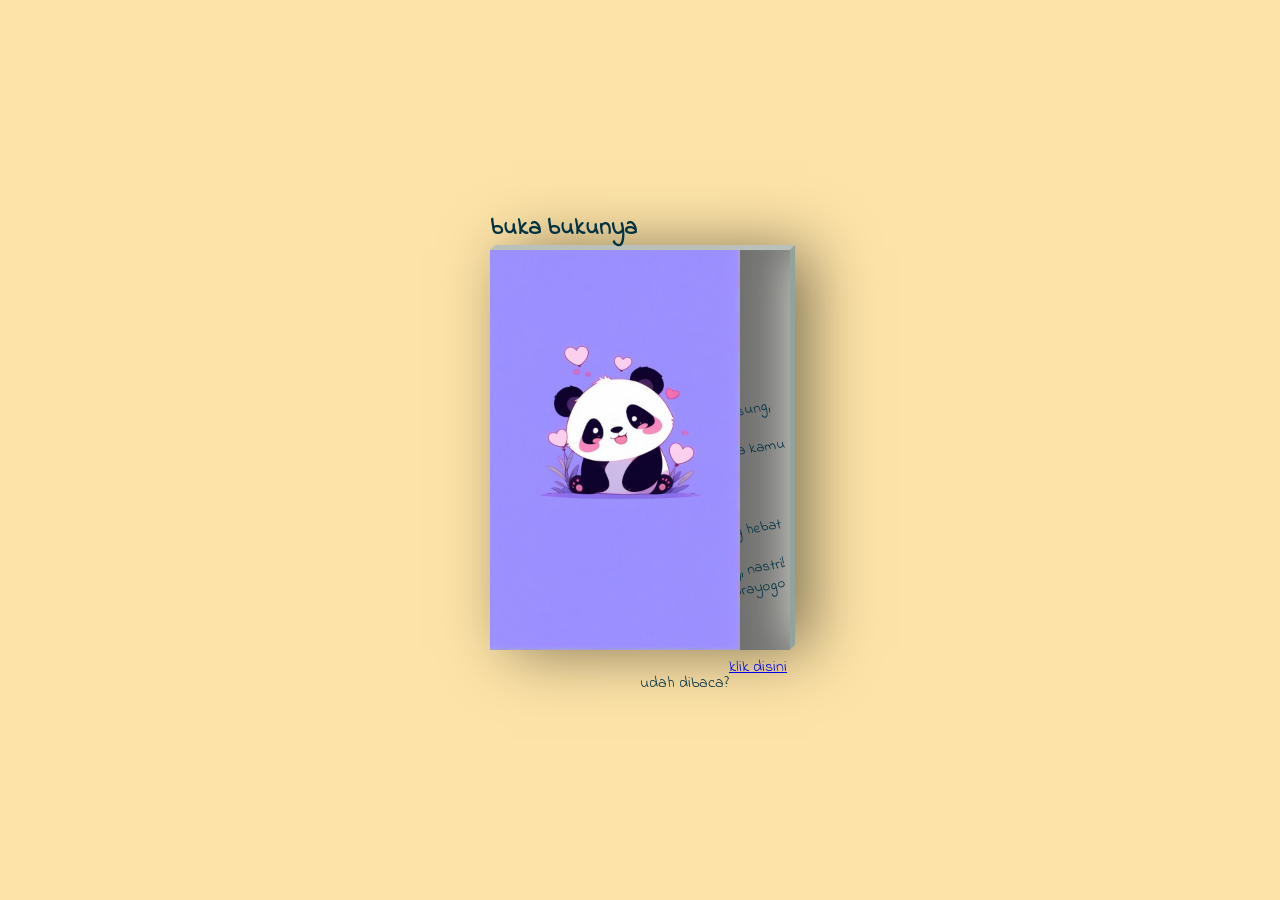
<file: index.html>
<!DOCTYPE html>
<html lang="en">
<head>
    <meta charset="UTF-8">
    <meta name="viewport" content="width=device-width, initial-scale=1.0">
    <title>Document</title>
    <link rel="stylesheet" href="style.css">
</head>
<body>
    <div class="card">
		<div class="imgBox">
			<div class="bark"></div>
			<img src="panda.jpg">
		</div>
		<div class="details">
			<h4 class="color1">for you beautiful girl</h2>
			<h4 class="color2 margin">(HAPPY BIRTHDAY)</h3>
			<p>ya... walopun aku ga ngucapin langsung,</p>
			<p>langsung di depan kamu</p>
			<p>sbelum nya aku bertimakasih sama kamu</p>
			<p>makasih udah hadir di hidup aku</p>
			<p>pokonya do 'a terbaik untuk kamu</p>
			<p>semangat terus ya beautiful girl</p>
			<p>smoga kamu kelak jadi wanita yang hebat</p>
			<p>btw maaf ya ngucapin nya telat :)</p>
			<p class="text-right">Happy Birthday, nastri!</p>
			<p class="text-right">♥prayogo</p>
		</div>
        <h2>buka bukunya</h2>

		<div class="dua">
		<p>udah dibaca?</p>
		<a href="2.html" class="2">klik disini</a>
		</div>
	</div>
</body>
</html>
</file>
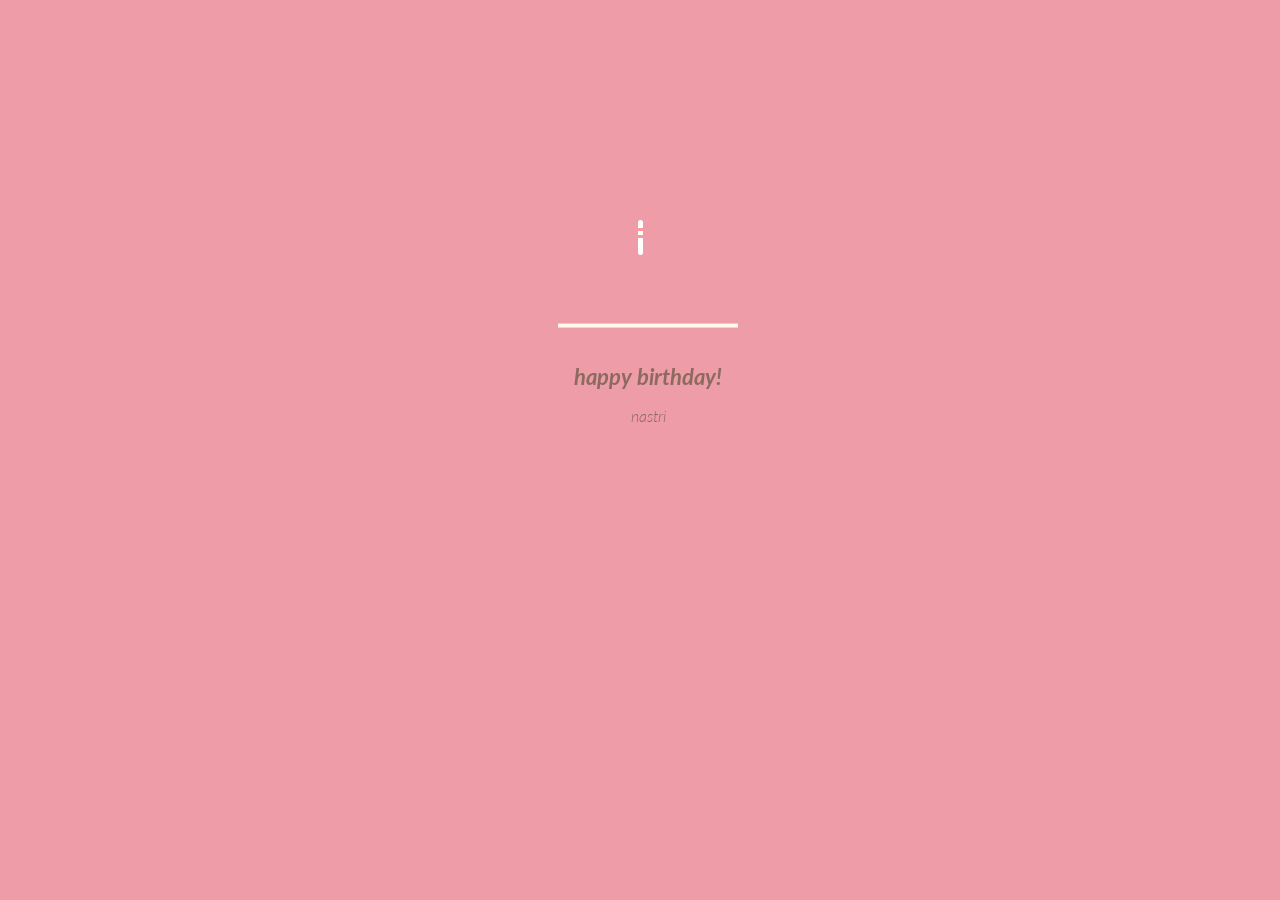
<file: 2.html>
<!DOCTYPE html>
<html lang="en">
<head>
    <meta charset="UTF-8">
    <meta name="viewport" content="width=device-width, initial-scale=1.0">
    <title>Document</title>
    <link rel="stylesheet" href="2.css">
</head>
<body>
   <div class="velas">
    <div class="fuego"></div>
    <div class="fuego"></div>
    <div class="fuego"></div>
    <div class="fuego"></div>
    <div class="fuego"></div>
</div>
<svg id="cake" version="1.1" x="0px" y="0px" width="200px" height="500px" viewBox="0 0 200 500" enable-background="new 0 0 200 500" xml:space="preserve">
    <path fill="#a88679" d="M173.667-13.94c-49.298,0-102.782,0-147.334,0c-3.999,0-4-16.002,0-16.002
		c44.697,0,96.586,0,147.334,0C177.667-29.942,177.668-13.94,173.667-13.94z">
        <animate id="bizcocho_3" attributeName="d" calcMode="spline" keySplines="0 0 1 1; 0 0 1 1" begin="relleno_2.end" dur="0.3s" fill="freeze" values="
                          M173.667-13.94c-49.298,0-102.782,0-147.334,0c-3.999,0-4-16.002,0-16.002
		c44.697,0,96.586,0,147.334,0C177.667-29.942,177.668-13.94,173.667-13.94z
                          ;
                          M173.667,411.567c-47.995,12.408-102.955,12.561-147.334,0
		c-3.848-1.089-0.189-16.089,3.661-15.002c44.836,12.66,90.519,12.753,139.427,0.07
		C173.293,395.631,177.541,410.566,173.667,411.567z
                          ;
                          M173.667,427.569c-49.795,0-101.101,0-147.334,0c-3.999,0-4-16.002,0-16.002
		c46.385,0,97.539,0,147.334,0C177.668,411.567,177.667,427.569,173.667,427.569z
                          " />
    </path>
    <path fill="#8b6a60" d="M100-178.521c1.858,0,3.364,1.506,3.364,3.363c0,0,0,33.17,0,44.227
		c0,19.144,0,57.431,0,76.574c0,10.152,0,40.607,0,40.607c0,1.858-1.506,3.364-3.364,3.364l0,0c-1.858,0-3.364-1.506-3.364-3.364c0,0,0-30.455,0-40.607c0-19.144,0-57.432,0-76.575c0-11.057,0-44.226,0-44.226C96.636-177.015,98.142-178.521,100-178.521
		L100-178.521z">
        <animate id="relleno_2" attributeName="d" calcMode="spline" keySplines="0 0 1 1; 0 0 1 1; 0 0 0.58 1" begin="bizcocho_2.end" dur="0.5s" fill="freeze" values="
                          M100-178.521c1.858,0,3.364,1.506,3.364,3.363c0,0,0,33.17,0,44.227
		c0,19.144,0,57.431,0,76.574c0,10.152,0,40.607,0,40.607c0,1.858-1.506,3.364-3.364,3.364l0,0c-1.858,0-3.364-1.506-3.364-3.364c0,0,0-30.455,0-40.607c0-19.144,0-57.432,0-76.575c0-11.057,0-44.226,0-44.226C96.636-177.015,98.142-178.521,100-178.521
		L100-178.521z
                          ;
                          M100,267.257c1.858,0,3.364,1.506,3.364,3.363c0,0,0,33.17,0,44.227
		c0,19.143,0,57.43,0,76.574c0,10.151,0,40.606,0,40.606c0,1.858-1.506,3.364-3.364,3.364l0,0c-1.858,0-3.364-1.506-3.364-3.364
		c0,0,0-30.455,0-40.606c0-19.145,0-57.432,0-76.576c0-11.057,0-44.225,0-44.225C96.636,268.763,98.142,267.257,100,267.257
		L100,267.257z
                          ;
                          M93.928,405.433c-0.655,6.444-0.102,9.067,2.957,11.798c0,0,8.083,5.571,16.828,3.503
		c18.629-4.406,43.813,6.194,50.792,7.791c14.75,3.375,9.162,6.867,9.162,6.867c-2.412,2.258-58.328,0-73.667,0l0,0
		c-1.858,0-69.995,2.133-73.667,0c0,0-3.337-2.439,6.172-5.992c11.375-4.25,52.875,8.822,47.139-9.442
		c-6.333-20.167,5.226-21.514,5.226-21.514c3.435-0.915,12.78-6.663,10.923-0.546L93.928,405.433z
                          ;
                          M102.242,427.569c5.348,0,14.079,0,17.462,0c0,0,17.026,0,27.504,0
		c19.143,0,20.39-3.797,26.459,0c3,1.877,0,7.823,0,7.823c-2.412,2.258-58.328,0-73.667,0l0,0c-1.858,0-67.187,0-73.667,0
		c0,0-4.125-4.983,0-7.823c5.201-3.58,16.085,0,23.725,0c8.841,0,20.762,0,20.762,0c3.686,0,8.597,0,19.511,0H102.242z
                          " />
    </path>
    <path fill="#a88679" d="M173.667-15.929c-46.512,0-105.486,0-147.334,0c-3.999,0-4-16.002,0-16.002
		c43.566,0,97.96,0,147.334,0C177.667-31.931,177.666-15.929,173.667-15.929z">
        <animate id="bizcocho_2" attributeName="d" calcMode="spline" keySplines="0 0 1 1; 0 0 1 1; 0.25 0 0.58 1" begin="relleno_1.end" dur="0.5s" fill="freeze" values="
                          M173.667-15.929c-46.512,0-105.486,0-147.334,0c-3.999,0-4-16.002,0-16.002
		c43.566,0,97.96,0,147.334,0C177.667-31.931,177.666-15.929,173.667-15.929z
                          ;
                          M173.434,445.393c-47.269,8.001-105.245,8.001-147.334,0c-3.929-0.747-0.692-16.543,3.243-15.824
		c43.828,8.001,92.165,8.001,140.739,0C174.029,428.918,177.377,444.726,173.434,445.393z
                          ;
                          M173.667,449.514c-47.576-5.454-102.799-5.744-147.333,0c-3.966,0.512-3.938-15.297,0-16.002
		c43.683-7.823,97.646-8.026,147.333,0C177.616,434.15,177.642,449.969,173.667,449.514z
                          ;
                          M173.667,451.394c-49.298,0-102.782,0-147.334,0c-3.999,0-4-16.002,0-16.002
		c44.697,0,96.586,0,147.334,0C177.667,435.392,177.668,451.394,173.667,451.394z
                          " />
    </path>
    <path fill="#8b6a60" d="M101.368-73.685c0,12.164,0,15.18,0,28.519c0,22.702,0-13.661,0,8.304c0,14.48,0,18.233,0,30.512
		c0,1.753-2.958,1.847-2.958,0c0-12.68,0-16.277,0-30.401c0-21.983,0,11.66,0-8.305c0-13.027,0-15.992,0-28.628
		C98.411-75.883,101.368-75.592,101.368-73.685z">
        <animate id="relleno_1" attributeName="d" calcMode="spline" keySplines="0 0 1 1; 0 0 1 1; 0 0 0.6 1" begin="bizcocho_1.end" dur="0.5s" fill="freeze" values="
                          M101.368-73.685c0,12.164,0,15.18,0,28.519c0,22.702,0-13.661,0,8.304c0,14.48,0,18.233,0,30.512
		c0,1.753-2.958,1.847-2.958,0c0-12.68,0-16.277,0-30.401c0-21.983,0,11.66,0-8.305c0-13.027,0-15.992,0-28.628
		C98.411-75.883,101.368-75.592,101.368-73.685z
                          ;
                          M101.368,350.885c0,12.164,0,65.18,0,78.518c0,22.703,0-33.66,0-11.695c0,14.48,0,28.232,0,40.512
		c0,1.753-2.958,1.847-2.958,0c0-12.68,0-26.277,0-40.402c0-21.982,0,31.66,0,11.695c0-13.027,0-65.992,0-78.627
		C98.411,348.686,101.368,348.977,101.368,350.885z
                          ;
                          M128.38,447.567c37.626,6.312,39.303,13.658,26.833,12.833c-22.653-1.499-13.636-0.831-23.302-0.831
		c-14.48,0-17.884,0-30.163,0c-2.087,0-2.068,0-3.915,0c-13.333,0-8.963,0-23.088,0c-11.668,0-14.062,5.995-27.532,1.164
		c-12.629-4.529,38.667-3.167,46.833-17.333C100.077,432.94,105.546,443.736,128.38,447.567z
                          ;
                          M173.667,451.394c2.875,0,2.997,9.257,0,9.131c-22.662-0.956-32.09-0.956-41.756-0.956
		c-14.48,0-17.884,0-30.163,0c-2.087,0-2.068,0-3.915,0c-13.333,0-8.963,0-23.088,0c-11.668,0-34.99-0.294-48.412,1.831
		c-4.109,0.65-3.01-10.006,0-10.006C37.129,451.394,149.379,451.394,173.667,451.394z
                          " />
    </path>
    <path fill="#a88679" d="M173.667,21.571c-33.174,0-111.467,0-147.334,0c-4,0-4-16.002,0-16.002c39.836,0,105.982,0,147.334,0
		C177.668,5.569,177.667,21.571,173.667,21.571z">
        <animate id="bizcocho_1" attributeName="d" calcMode="spline" keySplines="0 0 1 1; 0 0 1 1; 0 0 1 1; 0.25 0 1 1; 0 0 1 1; 0.25 0 0.6 1" begin="2s" dur="0.8s" fill="freeze" values="
                          M173.667,21.571c-33.174,0-111.467,0-147.334,0c-4,0-4-16.002,0-16.002c39.836,0,105.982,0,147.334,0
		C177.668,5.569,177.667,21.571,173.667,21.571z
                          ;
                          M173.667,459.569c-33.197,16.002-110.782,16.002-147.334,0c-3.664-1.604,1.614-15.617,5.337-14.153
		c40.702,16.002,94.289,16.104,136.505,0.103C171.917,444.1,177.271,457.832,173.667,459.569z
                          ;
                          M171.817,475.571c-39.361-3.001-105.438-2.571-143.556,0c-3.991,0.27-7.377-14.736-3.387-15.014
		c41.553-2.888,104.421-3.121,150.51-0.233C179.378,460.574,175.806,475.875,171.817,475.571z
                          ;
                          M171.817,459.564c-38.8-12.188-104.504-13.762-143.556,0c-3.772,1.329-7.961-12.604-4.178-13.905
		c40.864-14.064,105.114-15.52,151.918-0.973C179.822,445.874,175.634,460.762,171.817,459.564z
                          ;
                          M173.667,475.571c-46.376-5.005-105.924-4.003-147.334,0c-3.981,0.385-3.479-15.421,0.479-16.002
		c43.087-6.327,97.705-7.083,146.855,0.438C177.621,460.613,177.644,476,173.667,475.571z
                          ;
                          M173.667,474.117c-46.376,1.866-105.638,2.01-147.334,0c-3.995-0.192-3.52-16.144,0.479-16.002
		c43.794,1.55,96.341,1.541,145.723,0C176.532,457.99,177.663,473.956,173.667,474.117z
                          ;
                          M173.667,475.571c-46.512,0-105.486,0-147.334,0c-3.999,0-4-16.002,0-16.002c43.566,0,97.96,0,147.334,0
		C177.667,459.569,177.666,475.571,173.667,475.571z
                          " />
    </path>
    <path fill="#fefae9" d="M104.812,113.216c0,3.119-2.164,5.67-4.812,5.67c-2.646,0-4.812-2.551-4.812-5.67c0-5.594,0-16.782,0-22.375
	c0-5.143,0-15.427,0-20.568c0-7.333,0-21.998,0-29.33c0-5.523,0-16.569,0-22.092c0-3.295,0-9.885,0-13.181
	C95.188,2.551,97.353,0,100,0c2.648,0,4.812,2.551,4.812,5.669c0,3.248,0,9.743,0,12.991c0,5.428,0,16.284,0,21.711
	c0,7.618,0,22.854,0,30.472c0,4.952,0,14.854,0,19.807C104.812,96.292,104.812,107.576,104.812,113.216z">
        <animate id="crema" attributeName="d" calcMode="spline" keySplines="0 0 1 1; 0 0 1 1; 0 0 1 1; 0.25 0 1 1; 0 0 1 1; 0 0 0.58 1" begin="bizcocho_3.end" dur="2s" fill="freeze" values="
                          M104.812,113.216c0,3.119-2.164,5.67-4.812,5.67c-2.646,0-4.812-2.551-4.812-5.67c0-5.594,0-16.782,0-22.375
	c0-5.143,0-15.427,0-20.568c0-7.333,0-21.998,0-29.33c0-5.523,0-16.569,0-22.092c0-3.295,0-9.885,0-13.181
	C95.188,2.551,97.353,0,100,0c2.648,0,4.812,2.551,4.812,5.669c0,3.248,0,9.743,0,12.991c0,5.428,0,16.284,0,21.711
	c0,7.618,0,22.854,0,30.472c0,4.952,0,14.854,0,19.807C104.812,96.292,104.812,107.576,104.812,113.216z
                          ;
                          M104.812,405.897c0,3.119-2.164,5.67-4.812,5.67c-2.646,0-4.812-2.551-4.812-5.67c0-5.594,0-16.782,0-22.376
	c0-5.143,0-15.426,0-20.568c0-7.332,0-21.997,0-29.33c0-5.522,0-16.568,0-22.092c0-3.295,0-9.885,0-13.181
	c0-3.118,2.165-5.669,4.812-5.669c2.648,0,4.812,2.551,4.812,5.669c0,3.247,0,9.743,0,12.991c0,5.428,0,16.283,0,21.711
	c0,7.618,0,22.854,0,30.473c0,4.951,0,14.854,0,19.807C104.812,388.972,104.812,400.256,104.812,405.897z
                          ;
                          M111.873,411.567c-3.119,0-9.226,0-11.874,0c-2.646,0-7.748,0-10.867,0c-7.086,0-12.698,0-18.292,0
	c-6.592,0-12.871,7.371-19.166,3.008c-10.043-6.961-7.776-10.169,2.991-17.745c12.61-8.873,27.713,1.994,25.919-7.531
	c-2.589-13.742,11.008-14.513,11.365-17.789c0.441-4.051,4.235-11.107,8.051-8.175c3.113,2.393,1.007,8.008,0,13.159
	c-1.871,9.569,8.058,2.113,9.494,14.155c2.592,21.732,21.184-0.675,29.309,7.976c5.216,5.553,18.413,5.552,15.426,12.942
	c-3.131,7.745-15.825-4.369-23.8,2.903C126.261,418.271,118.301,411.567,111.873,411.567z
                          ;
                          M111.873,411.567c-3.119,0-9.226,0-11.874,0c-2.646,0-9.734,4.069-12.853,4.069
	c-7.086,0-10.712-4.069-16.306-4.069c-6.592,0-12.12,6.013-19.166,3.008c-7.053-3.008-7.458,2.026-18.659,1.165
	c-6.832-0.525-7.522-3.034-7.533-6.265c-0.037-10.336,22.073-2.452,36.613-2.628c10.234-0.124,19.856-1.439,37.905-2.102
	c16.642-0.61,32.699,1.552,46.009,1.927c12.438,0.351,29.663-8.99,31.532,3.315c0.773,5.093-5.605,3.342-11.211,9.579
	c-5.093,5.667-7.59-4.605-12.965-3.832c-8.269,1.189-14.962-8.537-22.937-1.265C126.261,418.271,118.301,411.567,111.873,411.567z
                          ;
                          M110.946,413.652c-2.904-1.137-8.405-2.748-12.446-0.97c-6.099,2.685-7.273,10.358-13.253,8.242
	c-7.843-2.775-8.953-5.008-14.546-5.01c-24.653-0.011-4.849,26.507-18.264,26.507c-12.377,0,5.791-33.537-19.422-26.682
	c-7.703,2.095-9.806-0.942-9.817-4.173c-0.037-10.336,24.357-4.544,38.897-4.72c10.234-0.124,19.856-1.439,37.905-2.102
	c16.642-0.61,32.699,1.552,46.009,1.927c12.438,0.351,28.973-8.865,31.532,3.315c1.449,6.896,0.318,15.624-3.874,15.624
	c-7.619,0-1.788-15.192-19.243-7.111c-7.581,3.51-15.963-9.738-26.669,1.066C120.644,426.744,118.381,416.561,110.946,413.652z
                          ;
                          M111.547,413.9c-2.969-0.956-8.775-0.949-13.167-0.5c-14.667,1.5-8.325,16.508-14.667,16.666
	c-6.667,0.166-0.167-13.5-13.013-14.151c-30.471-1.545-5.572,46.651-18.987,46.651c-12.377,0,10.333-50.166-18.667-44.5
	c-7.835,1.531-9.537-1.417-9.548-4.647c-0.037-10.336,23.675-5.177,38.215-5.353c10.234-0.124,20.618-1.671,38.667-2.333
	c16.642-0.61,32.023,1.458,45.333,1.833c12.438,0.351,33.819-8.431,33.199,4.001c-0.532,10.666,0.414,26.166-5.245,25.833
	c-7.606-0.447-2.954-31.5-19.243-18.899c-7.985,6.177-17.658-5.969-27.377,5.732C118.88,434.066,121.38,417.067,111.547,413.9z
                          ;
                          M111.547,415.233c-6.667-0.834-9.667,4.667-13.833,3.333c-19.649-6.291-8.158,22.176-14.5,22.334
	c-6.667,0.166,2.833-18-13.333-22.167c-29.544-7.615-9.667,43.833-20.167,43.833c-10.333,0,8.004-55.006-16.833-39
	c-7.5,4.833-9.508-3.78-9.299-7.004c0.799-12.329,23.592-7.153,38.132-7.329c10.234-0.124,20.238-1.505,38.287-2.167
	c16.642-0.61,32.903,1.125,46.213,1.5c12.438,0.351,35.058-5.579,31.863,6.451c-5.532,20.833,1.25,28.216-4.409,27.883
	c-7.606-0.447-6.058-37.895-20.62-23.333c-10.167,10.166-15.972-0.747-25,12C119.547,443.568,121.798,416.515,111.547,415.233z
                          " />
    </path>
    <rect x="10" y="475.571" fill="#fefae9" width="180" height="4" />
</svg>
<div class="text">
  <h1>happy birthday!</h1>
  <p>nastri</p>
</div>
</body>
</html>
</file>
<file: style.css>
@import url('https://fonts.googleapis.com/css?family=Indie+Flower');
@import url('https://fonts.googleapis.com/css?family=Amatic+SC');

body {
	font-family: 'Indie Flower', cursive !important;
  background: #FDE3A7; /*CAPE HONEY*/
	margin: 0px;
	padding: 0px;
}

::selection {
	background: transparent;
}

h4 {
	font-size: 26px;
	line-height: 1px;
	font-family: 'Amatic SC', cursive !important;
}

.color1{color:#1BBC9B}/*MOUNTAIN MEADOW*/
.color2{color:#C0392B/*TALL POPPY*/}


.card {
	color: #013243; /*SHERPA BLUE*/
	position: absolute;
	top: 50%;
	left: 50%;
	width: 300px;
	height: 400px;
	background: #e0e1dc;
	transform-style: preserve-3d;
	transform: translate(-50%,-50%) perspective(2000px);
	box-shadow: inset 300px 0 50px rgba(0,0,0,.5), 20px 0 60px rgba(0,0,0,.5);
	transition: 1s;
}

.card:hover {
	transform: translate(-50%,-50%) perspective(2000px) rotate(15deg) scale(1.2);
	box-shadow: inset 20px 0 50px rgba(0,0,0,.5), 0 10px 100px rgba(0,0,0,.5);
}

.card:before {
	content:'';
	position: absolute;
	top: -5px;
	left: 0;
	width: 100%;
	height: 5px;
	background: #BAC1BA;
	transform-origin: bottom;
	transform: skewX(-45deg);
}

.card:after {
	content: '';
	position: absolute;
	top: 0;
	right: -5px;
	width: 5px;
	height: 100%;
	background: #92A29C;
	transform-origin: left;
	transform: skewY(-45deg);
}

.card .imgBox {
	width: 100%;
	height: 100%;
	position: relative;
	transform-origin: left;
	transition: .7s;
}

.card .bark {
	position: absolute;
	background: #e0e1dc;
	width: 100%;
	height: 100%;
	opacity: 0;
	transition: .7s;
}

.card .imgBox img {
	min-width: 250px;
	max-height: 400px;
}

.card:hover .imgBox {
	transform: rotateY(-135deg);
}

.card:hover .bark {
	opacity: 1;
	transition: .6s;
  box-shadow: 300px 200px 100px rgba(0, 0, 0, .4) inset;
}

.card .details {
	position: absolute;
	top: 0;
	left: 0;
	box-sizing: border-box;
	padding: 0 0 0 10px;
	z-index: -1;
	margin-top: 70px;
}

.card .details p {
	font-size: 15px;
	line-height: 5px;
	transform: rotate(-10deg);
	padding: 0 0 0 20px;
}

.card .details h4 {
	text-align: center;
}

.text-right {
	text-align: right;
}

h2 {
    position: relative;
    top: -459px;

}

.dua {
	display: flex;
	position: relative;
	top: -70px;
	height: 60px;
	left: 150px;
	
}
</file>
<file: 2.css>
@import url(https://fonts.googleapis.com/css?family=Lato:300italic);

html,
body {
  width: 100%;
  height: 100%;
}

body {
  background: #ee9ca7;
}

#cake {
  display: block;
  position: relative;
  margin: -10em auto 0 auto;
}

/* ============================================== Candle
*/

.velas {
  background: #ffffff;
  border-radius: 10px;
  position: absolute;
  top: 228px;
  left: 50%;
  margin-left: -2.4px;
  margin-top: -8.33333333px;
  width: 5px;
  height: 35px;
  transform: translateY(-300px);
  backface-visibility: hidden;
  animation: in 500ms 6s ease-out forwards;
}
.velas:after,
.velas:before {
  background: rgba(255, 0, 0, 0.4);
  content: "";
  position: absolute;
  width: 100%;
  height: 2.22222222px;
}
.velas:after {
  top: 25%;
  left: 0;
}
.velas:before {
  top: 45%;
  left: 0;
}

/* ============================================== Fire
*/

.fuego {
  border-radius: 100%;
  position: absolute;
  top: -20px;
  left: 50%;
  margin-left: -2.6px;
  width: 6.66666667px;
  height: 18px;
}
.fuego:nth-child(1) {
  animation: fuego 2s 6.5s infinite;
}
.fuego:nth-child(2) {
  animation: fuego 1.5s 6.5s infinite;
}
.fuego:nth-child(3) {
  animation: fuego 1s 6.5s infinite;
}
.fuego:nth-child(4) {
  animation: fuego 0.5s 6.5s infinite;
}
.fuego:nth-child(5) {
  animation: fuego 0.2s 6.5s infinite;
}

/* ============================================== Animation Fire
*/

@keyframes fuego {
  0%, 100% {
    background: rgba(254, 248, 97, 0.5);
    box-shadow: 0 0 40px 10px rgba(248, 233, 209, 0.2);
    transform: translateY(0) scale(1);
  }
  50% {
    background: rgba(255, 50, 0, 0.1);
    box-shadow: 0 0 40px 20px rgba(248, 233, 209, 0.2);
    transform: translateY(-20px) scale(0);
  }
}

@keyframes in {
  to {
    transform: translateY(0);
  }
}

.text {
  color: #8b6a60;
  font-family: 'Lato', sans-serif;
  font-weight: 300;
  font-style:italic;
  text-align: center;
  h1 {
    font-size: 1.4em;
  }
}
</file>
